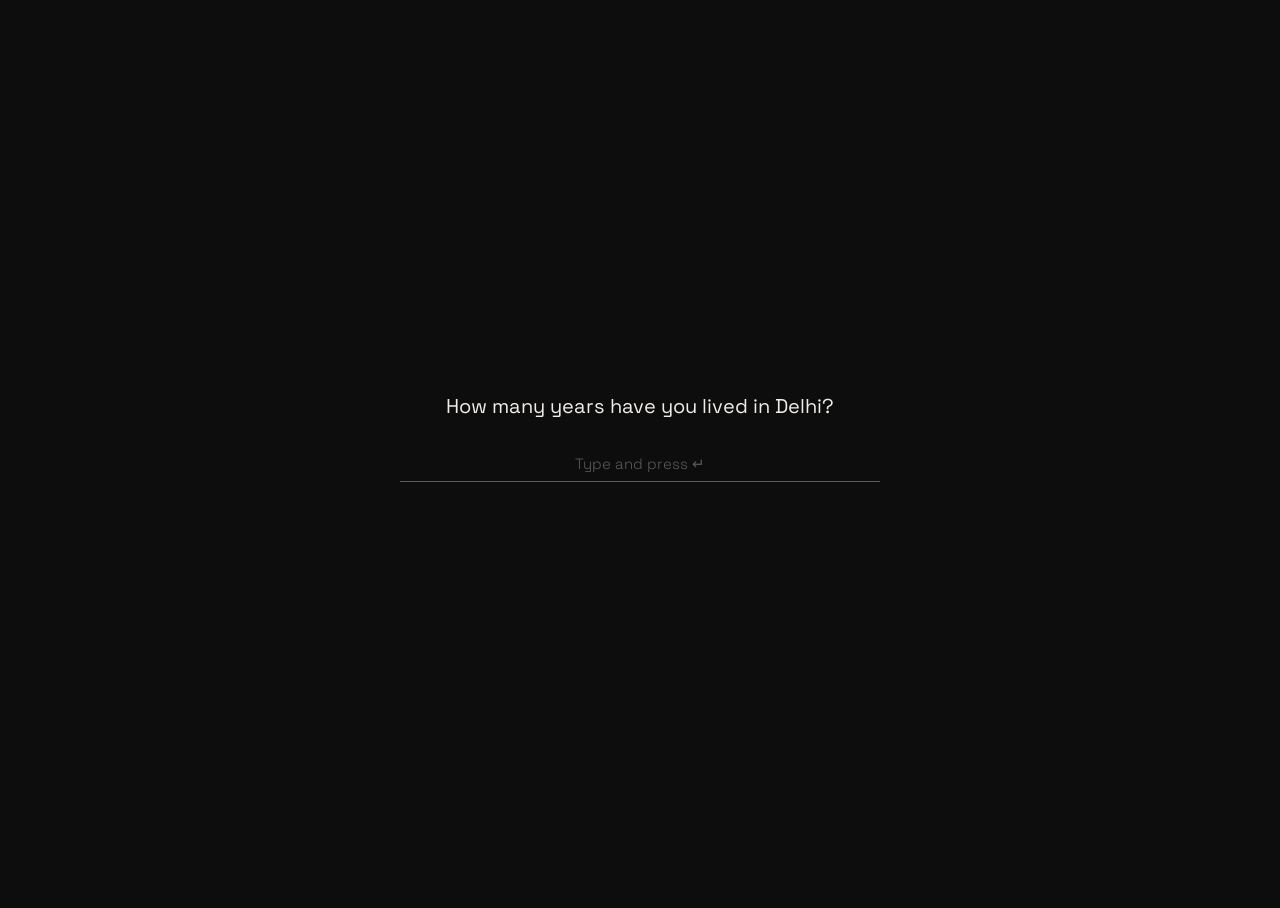
<file: index.html>
<!DOCTYPE html>
<html lang="en">
<head>
  <meta charset="UTF-8">
  <meta name="viewport" content="width=device-width, initial-scale=1.0">
  <title>Air Quality Visualisation</title>
  <link rel="preconnect" href="https://fonts.googleapis.com">
  <link rel="preconnect" href="https://fonts.gstatic.com" crossorigin>
  <link href="https://fonts.googleapis.com/css2?family=Space+Grotesk:wght@300;400&family=Space+Mono&display=swap" rel="stylesheet">
  <link rel="stylesheet" href="styles.css">
</head>
<body>

  <!-- PHASE 1: The Audit -->
  <div id="phase1" class="viewport-page active">
    
    <!-- Title Screen -->
    <div id="p1-title" class="content">
    <!-- Title & Input Sequence -->
    <div id="p1-title-screen" class="content" style="max-width: 1200px;">

      <div id="q_years" class="q-container" style="opacity:0; display:none; transition: opacity 800ms;">
        <label class="q-label">How many years have you lived in Delhi?</label>
        <input type="number" id="input_years" class="minimal-input" min="1" max="50" placeholder="Type and press ↵">
        <div id="warn_years" style="color: red; font-size: 12px; margin-top: 8px; opacity: 0; transition: opacity 0.3s; pointer-events: none;">oops too old</div>
      </div>

      <div id="q_outdoors" class="q-container" style="opacity:0; display:none; transition: opacity 800ms;">
        <label class="q-label">How many hours a day do you spend outdoors?<br><span style="font-size:14px; color:var(--text-muted);">(excluding commute)</span></label>
        <input type="number" id="input_outdoors" class="minimal-input" min="0" max="24" step="0.5" placeholder="Type and press ↵">
        <div id="warn_outdoors" style="color: red; font-size: 12px; margin-top: 8px; opacity: 0; transition: opacity 0.3s; pointer-events: none;">there are only 24 hours in a day</div>
      </div>

      <div id="q_purifier" class="q-container" style="opacity:0; display:none; transition: opacity 800ms;">
        <label class="q-label">What is the primary air filtration in your home?</label>
        <div class="styled-options" id="input_home_purifier_options">
          <div class="t-option" data-value="none">No air purifier</div>
          <div class="t-option" data-value="budget">Budget purifier</div>
          <div class="t-option" data-value="mid">Mid-range purifier</div>
          <div class="t-option" data-value="premium">Premium purifier</div>
        </div>
        <input type="hidden" id="input_home_purifier" value="">
      </div>

      <div id="q_work_purifier" class="q-container" style="opacity:0; display:none; transition: opacity 800ms;">
        <label class="q-label">What is the primary air filtration in your workspace?</label>
        <div class="styled-options" id="input_work_purifier_options">
          <div class="t-option" data-value="none">No filtration</div>
          <div class="t-option" data-value="budget">Basic purifiers</div>
          <div class="t-option" data-value="mid">Central air / Mid-range purifiers</div>
          <div class="t-option" data-value="premium">Sealed premium HEPA</div>
        </div>
        <input type="hidden" id="input_work_purifier" value="">
      </div>

      <div id="q_commute" class="q-container" style="opacity:0; display:none; transition: opacity 800ms;">
        <label class="q-label">How do you generally commute?</label>
        <div class="styled-options" id="input_commute_options">
          <div class="t-option" data-value="ac_car">Personal AC Car</div>
          <div class="t-option" data-value="metro">Metro / AC Cab</div>
          <div class="t-option" data-value="auto">Auto / Bus / Two-wheeler</div>
        </div>
        <input type="hidden" id="input_commute" value="">
      </div>

      <div id="q_commute_time" class="q-container" style="opacity:0; display:none; transition: opacity 800ms;">
        <label class="q-label">How many hours do you spend on commute?</label>
        <input type="number" id="input_commute_time" class="minimal-input" min="0" max="24" step="0.5" placeholder="Type and press ↵">
        <div id="warn_commute_time" style="color: red; font-size: 12px; margin-top: 8px; opacity: 0; transition: opacity 0.3s; pointer-events: none;">there are only 24 hours in a day</div>
      </div>

      <div id="q_worker" class="q-container" style="opacity:0; display:none; transition: opacity 800ms;">
        <label class="q-label">Who in your daily life do you interact with the most?</label>
        <div class="styled-options" id="input_worker_options">
          <div class="t-option" data-value="gig_delivery">The person who delivers your food and groceries</div>
          <div class="t-option" data-value="house_help">The person who helps run your home</div>
          <div class="t-option" data-value="security_guard">The person who guards your building</div>
          <div class="t-option" data-value="street_vendor">The person who sells you things on the street</div>
        </div>
        <input type="hidden" id="input_worker" value="">
        <button id="btn_worker_confirm" class="t-enter-btn" style="opacity:0; display:none;">Confirm (↵)</button>
      </div>
    </div>
  </div>
</div>

  <!-- PHASE 3: The Receipt -->
  <div id="phase3" class="viewport-page" style="display: block; visibility: hidden; pointer-events: none; overflow-y: auto;">
    
    <div style="max-width: 1400px; margin: 0 auto; width: 100%;">
    </div>

    <!-- The Receipt -->
    <div class="receipt-wrapper" id="receipt_section" style="opacity:0; transition: opacity 800ms;">
      <div class="receipt-grid" id="receipt_grid">
        <!-- User Receipt (Flippable) -->
        <div class="flip-card">
          <div class="flip-card-inner" id="receipt_flipper">
            <div class="flip-card-front" id="user_receipt_container">
               <!-- Content injected by JS -->
            </div>
            <div class="flip-card-back" id="worker_receipt_container">
               <!-- Content injected by JS -->
            </div>
          </div>
        </div>

        <!-- Print Action Side -->
        <div id="print_action_container" class="print-action-box">
           <button id="print_btn" class="thermal-print-btn">FLIP IT OVER</button>
           <div id="print_message" class="thermal-message">
             Thank you for your contribution. This person's lungs have been charged accordingly.
           </div>
        </div>
      </div>
      
      <div class="receipt-outro">
        Clean air was not distributed. It was purchased.
      </div>
      
      <div class="sources-footer">
        — CPCB / DPCC — historical PM2.5 data<br>
        — AQLI, University of Chicago EPIC — life expectancy loss<br>
        — Burnett et al. (2014), Environ Health Perspect — disease risk<br>
        — SAFAR, IITM — PM2.5 composition, NO₂ data<br>
        — Fairwork India 2024 — worker income and conditions
      </div>
    </div>

  </div>

  <script src="app.js"></script>
</body>
</html>
</file>
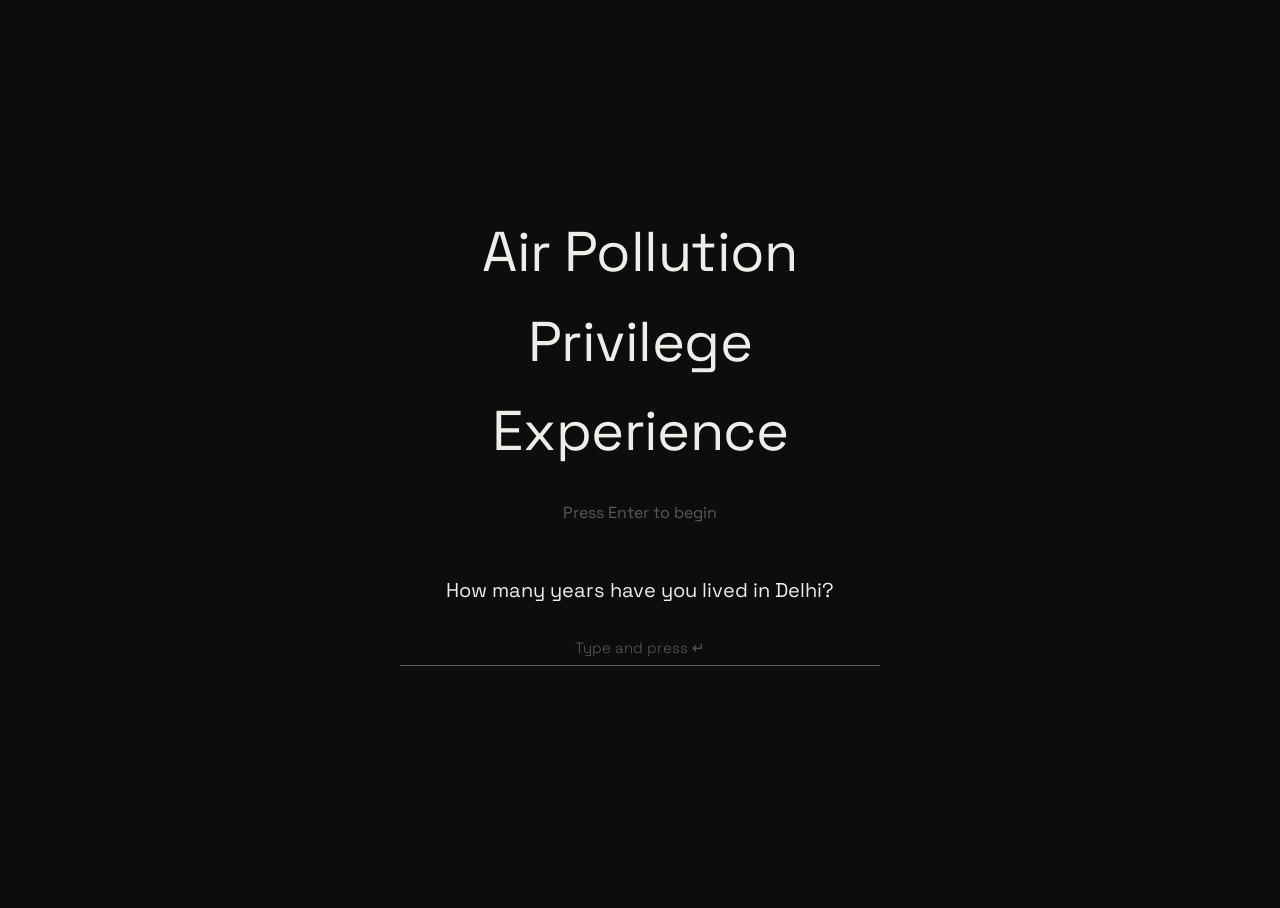
<file: index_bundled.html>
<!DOCTYPE html>
<html lang="en">
<head>
  <meta charset="UTF-8">
  <meta name="viewport" content="width=device-width, initial-scale=1.0">
  <title>Air Quality Visualisation</title>
  <link rel="preconnect" href="https://fonts.googleapis.com">
  <link rel="preconnect" href="https://fonts.gstatic.com" crossorigin>
  <link href="https://fonts.googleapis.com/css2?family=Space+Grotesk:wght@300;400&family=Space+Mono&display=swap" rel="stylesheet">
  <style>
@import url('https://fonts.googleapis.com/css2?family=Space+Grotesk:wght@300;400&family=Space+Mono&display=swap');

:root {
  --bg: #0D0D0D;
  --text-primary: #F0EDE8;
  --text-muted: #5A5A5A;
  --accent-safe: #8A9E8B;
  --accent-heavy: #9E8A7A;
  --rule: #2A2A2A;
  --thread: rgba(240, 237, 232, 0.3);
  
  --ease: cubic-bezier(0.25, 0.1, 0.25, 1);
  --dur: 700ms;
}

* {
  box-sizing: border-box;
}

body {
  background-color: var(--bg);
  color: var(--text-primary);
  font-family: 'Space Grotesk', sans-serif;
  line-height: 1.6;
  margin: 0;
  padding: 0;
  min-height: 100vh;
  overflow-x: hidden;
  -webkit-font-smoothing: antialiased;
}

h1, h2, h3, p { margin: 0; font-weight: 400; }

.viewport-page {
  position: absolute;
  top: 0;
  left: 0;
  width: 100vw;
  min-height: 100vh;
  opacity: 0;
  pointer-events: none;
  transform: translateY(8px);
  transition: opacity var(--dur) var(--ease), transform var(--dur) var(--ease);
  display: flex;
  flex-direction: column;
}

.viewport-page.active {
  opacity: 1;
  pointer-events: auto;
  transform: translateY(0);
}

.content {
  max-width: 720px;
  width: 100%;
  margin: 0 auto;
  padding: 0 48px;
  flex: 1;
  display: flex;
  flex-direction: column;
  justify-content: center;
}

.content.top-aligned {
  justify-content: flex-start;
  padding-top: 120px;
}

/* Typology */
.t-opening {
  font-size: clamp(32px, 4.5vw, 56px);
  font-weight: 400;
  text-align: center;
  letter-spacing: -0.01em;
  width: 100%;
}

.t-heading {
  font-size: 32px;
  letter-spacing: -0.01em;
  margin-bottom: 48px;
}

.t-body {
  font-size: 16px;
  color: var(--text-muted);
}

.t-data {
  font-size: 48px;
  font-weight: 300;
  color: var(--text-primary);
}

.t-mono {
  font-family: 'Space Mono', monospace;
  font-size: 13px;
  color: var(--text-muted);
}

.t-translation {
  font-size: 20px;
  margin-top: 12px;
}

/* Forms & UI */
.form-group {
  margin-bottom: 64px;
}

.form-group label {
  display: block;
  font-size: 16px;
  margin-bottom: 16px;
  color: var(--text-primary);
}

select {
  width: 100%;
  appearance: none;
  background: transparent;
  border: 1px solid var(--rule);
  color: var(--text-primary);
  font-family: 'Space Grotesk', sans-serif;
  font-size: 16px;
  padding: 16px;
  cursor: pointer;
  border-radius: 0;
  outline: none;
  transition: border-color var(--dur) var(--ease);
}
select:focus, select:hover {
  border-color: var(--text-muted);
}

/* Phase 1 Inputs Sequence */
.q-container {
  width: 100%;
  max-width: 480px;
  margin: 0 auto;
  display: flex;
  flex-direction: column;
  text-align: center;
  align-items: center;
}
.q-label {
  font-size: 20px;
  color: var(--text-primary);
  margin-bottom: 24px;
  display: block;
  text-align: center;
}

/* Minimal single input styling */
.minimal-input {
  background: transparent;
  border: none;
  color: var(--text-primary);
  font-family: inherit;
  font-size: 15px;
  padding: 8px 0;
  width: 100%;
  outline: none;
  font-weight: 300;
  border-bottom: 1px solid #3A3A3A;
  text-align: center;
  transition: border-color var(--dur) var(--ease);
}
.minimal-input:focus {
  border-color: var(--text-muted);
}
.minimal-input::placeholder {
  color: var(--text-muted);
}
select.minimal-input {
  appearance: none;
  cursor: pointer;
  padding: 8px 0;
  text-align: center;
  text-align-last: center;
}

/* Hide number input spinners */
input[type=number]::-webkit-inner-spin-button, 
input[type=number]::-webkit-outer-spin-button { 
  -webkit-appearance: none; 
  appearance: none;
  margin: 0; 
}
input[type=number] {
  -moz-appearance: textfield; /* Firefox */
}

/* Styled Options List */
.styled-options {
  width: 100%;
  display: flex;
  flex-direction: column;
  margin-top: 32px;
}
.t-option {
  padding: 12px 0;
  cursor: pointer;
  width: 100%;
  text-align: left;
  color: var(--text-muted);
  font-size: 16px;
  opacity: 0;
  transform: translateY(16px);
  transition: opacity var(--dur) var(--ease), transform var(--dur) var(--ease), color var(--dur) var(--ease);
}
.t-option:hover {
  color: var(--text-primary);
}
.t-option.active-option {
  color: #fff;
  font-weight: 400;
}
.t-option.active-option::before {
  content: '✓ ';
  color: var(--accent-safe);
}
.t-enter-btn {
  font-family: 'Space Mono', monospace;
  background: transparent;
  border: 1px solid var(--text-muted);
  color: var(--text-primary);
  padding: 12px 24px;
  margin-top: 24px;
  cursor: pointer;
  font-size: 14px;
  transition: all 0.3s var(--ease);
  width: 100%;
  max-width: 200px;
}
.t-enter-btn:hover {
  background-color: var(--text-primary);
  color: #000;
}

/* Phase 3 Receipt Layout */
.receipt-wrapper {
  max-width: 1000px;
  margin: 120px auto 0 auto;
  padding: 0 48px;
  font-family: 'Space Mono', monospace;
  position: relative;
}
.receipt-grid {
  display: grid;
  grid-template-columns: repeat(2, 1fr);
  gap: 80px;
  position: relative;
}
.receipt-col {
  flex: 1;
  background-color: #FFFFFF;
  color: #000000;
  padding: 32px;
  border: 2px solid #000;
  outline: 2px solid #000;
  outline-offset: -8px;
}

/* Print UI Adjustments */
.print-action-box {
  display: flex;
  flex-direction: column;
  justify-content: center;
  align-items: flex-start;
}

.thermal-print-btn {
  background-color: transparent;
  color: var(--text-primary);
  border: 1px solid var(--text-primary);
  padding: 16px 24px;
  font-family: 'Space Mono', monospace;
  font-size: 13px;
  text-transform: uppercase;
  cursor: pointer;
  transition: all 0.3s var(--ease);
  width: 100%;
}
.thermal-print-btn:hover {
  background-color: var(--text-primary);
  color: #000000;
}

.thermal-message {
  margin-top: 48px;
  font-family: 'Space Grotesk', sans-serif;
  font-size: 24px;
  line-height: 1.4;
  color: #C4856A; /* Dull red stark contrast */
  opacity: 0;
  transform: translateY(16px);
  transition: opacity 800ms var(--ease), transform 800ms var(--ease);
  border-left: 2px solid #C4856A;
  padding-left: 24px;
}

.thermal-message.show {
  opacity: 1;
  transform: translateY(0);
}

.receipt-header, .col-header {
  font-size: 11px;
  font-family: 'Space Mono', monospace;
  text-transform: uppercase;
  color: #000000;
  margin-bottom: 24px;
  padding-bottom: 12px;
  border-bottom: 1px solid #000000;
}

.col-header {
  border-bottom: none;
  margin-bottom: 48px;
}

.receipt-section-title {
  margin-top: 24px;
  margin-bottom: 12px;
  color: #000000;
  font-weight: normal;
  font-size: 12px;
  text-transform: uppercase;
  letter-spacing: 1.5px;
}
.receipt-row {
  display: flex;
  flex-direction: column;
  align-items: flex-start;
  justify-content: flex-start;
  padding: 0;
  margin-bottom: 24px;
  font-size: 13px;
  color: #000000;
  text-align: left;
  line-height: 1.2;
}
.receipt-row .r-title {
  color: #555555;
  margin-bottom: 6px;
}
.receipt-row .r-val {
  margin-bottom: 0;
  margin-top: 4px;
}
.receipt-bar {
  font-family: Consolas, "Courier New", monospace;
  font-size: 12px;
  letter-spacing: 3px;
  display: inline-block;
  height: 6px;
  overflow: hidden;
  line-height: 12px;
}

.receipt-box-left {
  margin-top: 64px;
  background-color: #0F1F10;
  color: #6B8F6C;
  padding: 24px;
  font-size: 13px;
  line-height: 1.6;
}
.receipt-box-right {
  margin-top: 64px;
  background-color: #1F0F0F;
  color: #8F6B6B;
  padding: 24px;
  font-size: 13px;
  line-height: 1.6;
}

.receipt-outro {
  text-align: center;
  margin-top: 120px;
  font-family: 'Space Grotesk', sans-serif;
  font-size: 15px;
  color: var(--text-primary);
  opacity: 0;
  transition: opacity 800ms var(--ease);
}
.sources-footer {
  margin-top: 160px;
  padding-bottom: 64px;
  text-align: center;
  font-size: 10px;
  color: #3D3D3D;
  font-family: 'Space Mono', monospace;
  line-height: 2;
  opacity: 0;
  transition: opacity 800ms var(--ease);
}

</style>
</head>
<body>

  <!-- PHASE 1: The Audit -->
  <div id="phase1" class="viewport-page active">
    
    <!-- Title Screen -->
    <div id="p1-title" class="content">
    <!-- Title & Input Sequence -->
    <div id="p1-title-screen" class="content" style="max-width: 1200px;">
<div class='t-opening' style='margin-bottom: 24px; color: var(--text-primary); text-align: center;'>Air Pollution Privilege Experience</div><div class='t-body' style='text-align: center; margin-bottom: 48px;'>Press Enter to begin</div>

      <div id="q_years" class="q-container" style="opacity:0; display:none; transition: opacity 800ms;">
        <label class="q-label">How many years have you lived in Delhi?</label>
        <input type="number" id="input_years" class="minimal-input" min="1" max="50" placeholder="Type and press ↵">
        <div id="warn_years" style="color: red; font-size: 12px; margin-top: 8px; opacity: 0; transition: opacity 0.3s; pointer-events: none;">oops too old</div>
      </div>

      <div id="q_outdoors" class="q-container" style="opacity:0; display:none; transition: opacity 800ms;">
        <label class="q-label">How many hours a day do you spend outdoors?<br><span style="font-size:14px; color:var(--text-muted);">(excluding commute)</span></label>
        <input type="number" id="input_outdoors" class="minimal-input" min="0" max="24" step="0.5" placeholder="Type and press ↵">
        <div id="warn_outdoors" style="color: red; font-size: 12px; margin-top: 8px; opacity: 0; transition: opacity 0.3s; pointer-events: none;">there are only 24 hours in a day</div>
      </div>

      <div id="q_purifier" class="q-container" style="opacity:0; display:none; transition: opacity 800ms;">
        <label class="q-label">What is the primary air filtration in your home?</label>
        <div class="styled-options" id="input_home_purifier_options">
          <div class="t-option" data-value="none">No air purifier</div>
          <div class="t-option" data-value="budget">Budget purifier</div>
          <div class="t-option" data-value="mid">Mid-range purifier</div>
          <div class="t-option" data-value="premium">Premium purifier</div>
        </div>
        <input type="hidden" id="input_home_purifier" value="">
      </div>

      <div id="q_work_purifier" class="q-container" style="opacity:0; display:none; transition: opacity 800ms;">
        <label class="q-label">What is the primary air filtration in your workspace?</label>
        <div class="styled-options" id="input_work_purifier_options">
          <div class="t-option" data-value="none">No filtration</div>
          <div class="t-option" data-value="budget">Basic purifiers</div>
          <div class="t-option" data-value="mid">Central air / Mid-range purifiers</div>
          <div class="t-option" data-value="premium">Sealed premium HEPA</div>
        </div>
        <input type="hidden" id="input_work_purifier" value="">
      </div>

      <div id="q_commute" class="q-container" style="opacity:0; display:none; transition: opacity 800ms;">
        <label class="q-label">How do you generally commute?</label>
        <div class="styled-options" id="input_commute_options">
          <div class="t-option" data-value="ac_car">Personal AC Car</div>
          <div class="t-option" data-value="metro">Metro / AC Cab</div>
          <div class="t-option" data-value="auto">Auto / Bus / Two-wheeler</div>
        </div>
        <input type="hidden" id="input_commute" value="">
      </div>

      <div id="q_commute_time" class="q-container" style="opacity:0; display:none; transition: opacity 800ms;">
        <label class="q-label">How many hours do you spend on commute?</label>
        <input type="number" id="input_commute_time" class="minimal-input" min="0" max="24" step="0.5" placeholder="Type and press ↵">
        <div id="warn_commute_time" style="color: red; font-size: 12px; margin-top: 8px; opacity: 0; transition: opacity 0.3s; pointer-events: none;">there are only 24 hours in a day</div>
      </div>

      <div id="q_worker" class="q-container" style="opacity:0; display:none; transition: opacity 800ms;">
        <label class="q-label">Who in your daily life do you interact with the most?</label>
        <div class="styled-options" id="input_worker_options">
          <div class="t-option" data-value="gig_delivery">The person who delivers your food and groceries</div>
          <div class="t-option" data-value="house_help">The person who helps run your home</div>
          <div class="t-option" data-value="security_guard">The person who guards your building</div>
          <div class="t-option" data-value="street_vendor">The person who sells you things on the street</div>
        </div>
        <input type="hidden" id="input_worker" value="">
        <button id="btn_worker_confirm" class="t-enter-btn" style="opacity:0; display:none;">Confirm (↵)</button>
      </div>
    </div>
  </div>
</div>

  <!-- PHASE 3: The Receipt -->
  <div id="phase3" class="viewport-page" style="display: block; visibility: hidden; pointer-events: none; overflow-y: auto;">
    
    <div style="max-width: 1400px; margin: 0 auto; width: 100%;">
    </div>

    <!-- The Receipt -->
    <div class="receipt-wrapper" id="receipt_section" style="opacity:0; transition: opacity 800ms;">
      <div class="receipt-grid" id="receipt_grid">
        <!-- User Receipt -->
        <div id="user_receipt_container" class="receipt-wrapper-single">
           <!-- Content injected by JS -->
        </div>

        <!-- Print Action Side -->
        <div id="print_action_container" class="print-action-box">
           <button id="print_btn" class="thermal-print-btn">DOWNLOAD RECEIPT</button>
           <div id="print_message" class="thermal-message">
             Thank you for your contribution. This person's lungs have been charged accordingly.
           </div>
        </div>
      </div>
      
      <div class="receipt-outro">
        Clean air was not distributed. It was purchased.
      </div>
      
      <div class="sources-footer">
        — CPCB / DPCC — historical PM2.5 data<br>
        — AQLI, University of Chicago EPIC — life expectancy loss<br>
        — Burnett et al. (2014), Environ Health Perspect — disease risk<br>
        — Goel et al. (2015), Atmos Environ — commute exposure ratios<br>
        — SAFAR, IITM — PM2.5 composition, NO₂ data<br>
        — Fairwork India 2024 — worker income and conditions
      </div>
    </div>

  </div>

  <script>
let appData = {
  constants: {
    "ventilation": { "rest_rate_lph": 550, "walking_rate_lph": 900, "cycling_rate_lph": 2400 },
    "deposition": { "pm25_fraction": 0.27 },
    "indoor_outdoor": { "indoor_pm25_ratio_no_purifier": 0.50, "indoor_pm25_ratio_hepa_h13": 0.005, "indoor_pm25_ratio_hepa_standard": 0.03, "indoor_pm25_ratio_budget_hepa": 0.10 },
    "commute_ratios": { "ac_car": 0.50, "metro": 0.80, "auto_bus_tw": 1.25 },
    "equivalents": { "cigarette_pm25_mg": 12 }
  },
  pm25: {
    "data": [
      { "year": 2010, "annual_avg": 122 }, { "year": 2011, "annual_avg": 128 }, { "year": 2012, "annual_avg": 131 },
      { "year": 2013, "annual_avg": 135 }, { "year": 2014, "annual_avg": 139 }, { "year": 2015, "annual_avg": 143 },
      { "year": 2016, "annual_avg": 136 }, { "year": 2017, "annual_avg": 141 }, { "year": 2018, "annual_avg": 113 },
      { "year": 2019, "annual_avg": 107 }, { "year": 2020, "annual_avg": 92 }, { "year": 2021, "annual_avg": 108 },
      { "year": 2022, "annual_avg": 112 }, { "year": 2023, "annual_avg": 109 }, { "year": 2024, "annual_avg": 106 }
    ]
  },
  shield: {
    "purifier_tiers": [
      { "id": "budget", "annual_cost_inr": 9000 },
      { "id": "mid", "annual_cost_inr": 18000 },
      { "id": "premium", "annual_cost_inr": 52000 }
    ]
  },
  workers: {
    "personas": [
      {
        "id": "gig_delivery",
        "label": "Gig delivery worker",
        "receipt_descriptor": "Swiggy / Zomato rider",
        "commute_pm25_ugm3": 148,
        "no2_exhaust_ugm3": 92,
        "indoor_pm25_ugm3": 74,
        "outdoor_pm25_ugm3": 148,
        "weighted_daily_exposure_ugm3": 98.4,
        "cigarette_equivalent_per_day": 4.5,
        "life_expectancy_loss_years": 12.6,
        "monthly_income_inr": 18000,
        "health_insurance": "None",
        "disease_heart_pct": 27, "disease_stroke_pct": 26, "disease_copd_pct": 24, "disease_lung_cancer_pct": 20,
        "privilege_rank": "BOTTOM 18%"
      },
      {
        "id": "house_help",
        "label": "House help",
        "receipt_descriptor": "Domestic / household worker",
        "commute_pm25_ugm3": 106,
        "no2_exhaust_ugm3": null,
        "indoor_pm25_ugm3": 89,
        "outdoor_pm25_ugm3": 106,
        "weighted_daily_exposure_ugm3": 82.1,
        "cigarette_equivalent_per_day": 3.7,
        "life_expectancy_loss_years": 10.8,
        "monthly_income_inr": 12000,
        "health_insurance": "None",
        "disease_heart_pct": 25, "disease_stroke_pct": 25, "disease_copd_pct": 22, "disease_lung_cancer_pct": 18,
        "privilege_rank": "BOTTOM 22%"
      },
      {
        "id": "security_guard",
        "label": "Security guard",
        "receipt_descriptor": "Residential / commercial guard",
        "commute_pm25_ugm3": 112,
        "no2_exhaust_ugm3": null,
        "indoor_pm25_ugm3": 95,
        "outdoor_pm25_ugm3": 112,
        "weighted_daily_exposure_ugm3": 103.6,
        "cigarette_equivalent_per_day": 4.7,
        "life_expectancy_loss_years": 11.2,
        "monthly_income_inr": 14000,
        "health_insurance": "Basic ESIC",
        "disease_heart_pct": 28, "disease_stroke_pct": 27, "disease_copd_pct": 25, "disease_lung_cancer_pct": 21,
        "privilege_rank": "BOTTOM 20%"
      },
      {
        "id": "street_vendor",
        "label": "Street vendor",
        "receipt_descriptor": "Roadside / market vendor",
        "commute_pm25_ugm3": 138,
        "no2_exhaust_ugm3": 78,
        "indoor_pm25_ugm3": null,
        "outdoor_pm25_ugm3": 138,
        "weighted_daily_exposure_ugm3": 126.4,
        "cigarette_equivalent_per_day": 5.7,
        "life_expectancy_loss_years": 13.1,
        "monthly_income_inr": 9000,
        "health_insurance": "None",
        "disease_heart_pct": 32, "disease_stroke_pct": 31, "disease_copd_pct": 28, "disease_lung_cancer_pct": 24,
        "privilege_rank": "BOTTOM 25%"
      }
    ]
  }
};

let state = {
  user: { cost: 0, pmInhaled: 0, cigs: 0, lifeLost: 0, exposureAvg: 0 },
  workers: [],
  workerStats: null
};

// Start directly since data is statically attached
function init() {
  startPhase1();
}

// 2. Phase 1 Mechanics
const questions = ['q_years', 'q_outdoors', 'q_purifier', 'q_work_purifier', 'q_commute', 'q_commute_time', 'q_worker'];
let currentQIndex = 0;

function startPhase1() {
  setTimeout(() => { showNextQuestion(); }, 100);

  function attemptAdvanceYears() {
    const el = document.getElementById('input_years');
    const warn = document.getElementById('warn_years');
    if (el.value) {
      if (parseInt(el.value) >= 40) {
        warn.style.opacity = '1';
      } else {
        warn.style.opacity = '0';
        advanceQuestion();
      }
    }
  }

  function attemptAdvanceOutdoors() {
    const el = document.getElementById('input_outdoors');
    const warn = document.getElementById('warn_outdoors');
    if (el.value) {
      if (parseFloat(el.value) > 24) {
        warn.style.opacity = '1';
      } else {
        warn.style.opacity = '0';
        advanceQuestion();
      }
    }
  }

  function attemptAdvanceCommuteTime() {
    const el = document.getElementById('input_commute_time');
    const warn = document.getElementById('warn_commute_time');
    if (el.value) {
      if (parseFloat(el.value) > 24) {
        warn.style.opacity = '1';
      } else {
        warn.style.opacity = '0';
        advanceQuestion();
      }
    }
  }

  function handleEnter(e) {
    if((e.key === 'Enter' || e.keyCode === 13) && e.target.value) {
      e.target.blur(); 
      if (e.target.id === 'input_years') attemptAdvanceYears();
      else if (e.target.id === 'input_outdoors') attemptAdvanceOutdoors();
      else if (e.target.id === 'input_commute_time') attemptAdvanceCommuteTime();
      else advanceQuestion();
    }
  }

  document.getElementById('input_years').addEventListener('keydown', handleEnter);
  document.getElementById('input_outdoors').addEventListener('keydown', handleEnter);
  document.getElementById('input_commute_time').addEventListener('keydown', handleEnter);
  
  document.getElementById('input_years').addEventListener('blur', (e) => {
    if (e.target.value && currentQIndex === 0) {
      if (parseInt(e.target.value) >= 40) document.getElementById('warn_years').style.opacity = '1';
      else { document.getElementById('warn_years').style.opacity = '0'; advanceQuestion(); }
    }
  });
  document.getElementById('input_outdoors').addEventListener('blur', (e) => {
    if (e.target.value && currentQIndex === 1) {
      if (parseFloat(e.target.value) > 24) document.getElementById('warn_outdoors').style.opacity = '1';
      else { document.getElementById('warn_outdoors').style.opacity = '0'; advanceQuestion(); }
    }
  });

  document.getElementById('input_commute_time').addEventListener('blur', (e) => {
    if (e.target.value && currentQIndex === 5) {
      if (parseFloat(e.target.value) > 24) document.getElementById('warn_commute_time').style.opacity = '1';
      else { document.getElementById('warn_commute_time').style.opacity = '0'; advanceQuestion(); }
    }
  });

  document.querySelectorAll('#input_home_purifier_options .t-option').forEach(opt => {
    opt.addEventListener('click', (e) => {
      document.getElementById('input_home_purifier').value = e.target.getAttribute('data-value');
      advanceQuestion();
    });
  });

  document.querySelectorAll('#input_work_purifier_options .t-option').forEach(opt => {
    opt.addEventListener('click', (e) => {
      document.getElementById('input_work_purifier').value = e.target.getAttribute('data-value');
      advanceQuestion();
    });
  });

  document.querySelectorAll('#input_commute_options .t-option').forEach(opt => {
    opt.addEventListener('click', (e) => {
      document.getElementById('input_commute').value = e.target.getAttribute('data-value');
      advanceQuestion();
    });
  });

  let selectedWorkers = [];
  const workerConfirmBtn = document.getElementById('btn_worker_confirm');
  
  workerConfirmBtn.addEventListener('click', () => {
    if (selectedWorkers.length > 0) {
      document.getElementById('input_worker').value = selectedWorkers.join(',');
      advanceQuestion();
    }
  });

  document.addEventListener('keydown', (e) => {
    if (e.key === 'Enter' && currentQIndex === 6) {
      if (selectedWorkers.length > 0) {
        document.getElementById('input_worker').value = selectedWorkers.join(',');
        advanceQuestion();
      }
    }
  });

  document.querySelectorAll('#input_worker_options .t-option').forEach(opt => {
    opt.addEventListener('click', (e) => {
      const val = e.target.getAttribute('data-value');
      if (selectedWorkers.includes(val)) {
        selectedWorkers = selectedWorkers.filter(v => v !== val);
        e.target.classList.remove('active-option');
      } else {
        selectedWorkers.push(val);
        e.target.classList.add('active-option');
      }
      
      if (selectedWorkers.length > 0) {
        workerConfirmBtn.style.display = 'inline-block';
        setTimeout(() => workerConfirmBtn.style.opacity = '1', 50);
      } else {
        workerConfirmBtn.style.opacity = '0';
        setTimeout(() => workerConfirmBtn.style.display = 'none', 300);
      }
    });
  });
}

function showNextQuestion() {
  if (currentQIndex < questions.length) {
    const qEl = document.getElementById(questions[currentQIndex]);
    qEl.style.display = 'flex';
    setTimeout(() => {
      qEl.style.opacity = '1';
      const input = qEl.querySelector('input, select');
      if (input) input.focus();
      
      const options = qEl.querySelectorAll('.t-option');
      options.forEach((opt, idx) => {
        setTimeout(() => { opt.style.opacity = '1'; opt.style.transform = 'translateY(0)'; }, idx * 80);
      });
    }, 50);
  } else {
    document.getElementById('p1-title-screen').style.opacity = '0';
    setTimeout(() => {
      document.getElementById('p1-title-screen').style.display = 'none';
      calculateAudit();
      const choice = document.getElementById('input_worker').value || 'gig_delivery';
      const choices = choice.split(',');
      state.workers = appData.workers.personas.filter(p => choices.includes(p.id));
      if (state.workers.length === 0) {
         state.workers = [appData.workers.personas[0]];
      }
      goToPhase3();
    }, 800);
  }
}

let isAdvancing = false;
function advanceQuestion() {
  if (isAdvancing) return;
  isAdvancing = true;
  const oldQ = document.getElementById(questions[currentQIndex]);
  oldQ.style.opacity = '0';
  setTimeout(() => {
    oldQ.style.display = 'none';
    currentQIndex++;
    isAdvancing = false;
    showNextQuestion();
  }, 800);
}

function calculateAudit() {
  let yearsInDelhi = parseInt(document.getElementById('input_years').value) || 1;
  if (yearsInDelhi > 40) yearsInDelhi = 40;
  let outdoors = parseFloat(document.getElementById('input_outdoors').value) || 0;
  let commuteHours = parseFloat(document.getElementById('input_commute_time').value) || 0;
  let homePurifier = document.getElementById('input_home_purifier').value || 'none';
  let workPurifier = document.getElementById('input_work_purifier').value || 'none';
  let commuteModeVal = document.getElementById('input_commute').value || 'ac_car';
  let commuteModeString = 'Personal AC Car';
  let commuteRatios = appData.constants.commute_ratios;
  let commuteMult = commuteRatios.ac_car;
  if(commuteModeVal === 'metro') { commuteModeString = 'Metro / AC Cab'; commuteMult = commuteRatios.metro; }
  if(commuteModeVal === 'auto') { commuteModeString = 'Auto / Bus / Two-wheeler'; commuteMult = commuteRatios.auto_bus_tw; }

  let totalDepositedUg = 0;
  let annualShieldCost = appData.shield.purifier_tiers.find(p => p.id === homePurifier)?.annual_cost_inr || 0;

  function getTierKey(tierName) {
    if(tierName === 'budget') return 'budget_hepa';
    if(tierName === 'premium') return 'hepa_h13';
    if(tierName === 'mid') return 'hepa_standard';
    return 'no_purifier';
  }

  let indoorRatioHome = appData.constants.indoor_outdoor["indoor_pm25_ratio_" + getTierKey(homePurifier)] || 0.50;
  let indoorRatioWork = appData.constants.indoor_outdoor["indoor_pm25_ratio_" + getTierKey(workPurifier)] || 0.50;
  let depFraction = appData.constants.deposition.pm25_fraction;

  let workHours = Math.min(8, Math.max(0, 24 - outdoors - commuteHours));
  let homeHours = Math.max(0, 24 - outdoors - workHours - commuteHours);
  let currentYear = 2024;
  let avgWeightedExposure = 0;

  for (let i = 0; i < yearsInDelhi; i++) {
    const yrList = appData.pm25.data;
    let pmData = yrList.find(d => d.year === (currentYear - i)) || yrList[0];
    const pm25 = pmData.annual_avg;

    let dailyOutUg = (appData.constants.ventilation.rest_rate_lph * outdoors / 1000) * pm25;
    let pm25IndoorHome = pm25 * indoorRatioHome;
    let pm25IndoorWork = pm25 * indoorRatioWork;
    let pm25Commute = pm25 * commuteMult;
    
    let dailyHomeUg = (appData.constants.ventilation.rest_rate_lph * homeHours / 1000) * pm25IndoorHome;
    let dailyWorkUg = (appData.constants.ventilation.rest_rate_lph * workHours / 1000) * pm25IndoorWork;
    let dailyCommuteUg = (appData.constants.ventilation.rest_rate_lph * commuteHours / 1000) * pm25Commute;

    totalDepositedUg += (dailyOutUg + dailyHomeUg + dailyWorkUg + dailyCommuteUg) * depFraction * 365;

    if (i === 0) {
      avgWeightedExposure = ((outdoors * pm25) + (homeHours * pm25IndoorHome) + (workHours * pm25IndoorWork) + (commuteHours * pm25Commute)) / 24;
    }
  }

  const pm25_2024 = appData.pm25.data.find(d => d.year === 2024).annual_avg;
  let cigsPerDay = avgWeightedExposure / 22;

  let computedCommutePm25 = pm25_2024 * commuteMult;

  let ansYearsLost = ((avgWeightedExposure - 5) / 10) * 0.98 * (yearsInDelhi / 70);

  state.envParams = {
    outdoorsTime: outdoors, homeHours: homeHours, workHours: workHours,
    pm25Outdoor: pm25_2024, pm25Home: pm25_2024 * indoorRatioHome, pm25Work: pm25_2024 * indoorRatioWork,
    weightedAvg: avgWeightedExposure, cost: annualShieldCost, commuteMode: commuteModeString, commutePm25: computedCommutePm25,
    yearsInDelhi: yearsInDelhi
  };
  state.user.exposureAvg = Number(avgWeightedExposure.toFixed(1));
  state.user.cigs = cigsPerDay.toFixed(1);
  state.user.lifeLost = ansYearsLost;
}

function goToPhase3() {
  document.getElementById('phase1').classList.remove('active');
  setTimeout(() => {
    const p3 = document.getElementById('phase3');
    p3.style.visibility = 'visible';
    p3.style.pointerEvents = 'auto';
    p3.classList.add('active');

    buildReceipt();

    setTimeout(() => {
      document.getElementById('thread_line').classList.add('draw');
      document.getElementById('receipt_section').style.opacity = '1';

      setTimeout(() => {
        const outro = document.querySelector('.receipt-outro');
        const footer = document.querySelector('.sources-footer');
        if (outro) outro.style.opacity = '1';
        if (footer) footer.style.opacity = '1';
      }, 1400); 
    }, 800);
  }, 700);
}

function getAsciiBar(val, max = 100, chars = 25) {
  const filled = Math.min(chars, Math.max(0, Math.round((val / max) * chars)));
  return '█'.repeat(filled) + '▒'.repeat(chars - filled);
}

function buildReceipt() {
  const uEnv = state.envParams;
  const c = document.getElementById('user_receipt_container');
  c.innerHTML = `
    <div class="thread" id="thread_line"></div>
    <div class="receipt-col">
      <div class="receipt-header">PERSONAL AIR EXPOSURE RECEIPT</div>
      <div class="receipt-section-title">Daily exposure profile (PM2.5)</div>
      <div class="receipt-row">
        <span class="r-title">Home Exposure - ${uEnv.pm25Home.toFixed(1)} µg/m³</span>
        <div style="display:flex; align-items:center; gap:8px;">
          <span style="font-size:10px; color:#000;">GOOD</span>
          <span class="receipt-bar">${getAsciiBar(uEnv.pm25Home)}</span>
          <span style="font-size:10px; color:#000;">POOR</span>
        </div>
      </div>
      <div class="receipt-row">
        <span class="r-title">Work Exposure - ${uEnv.pm25Work.toFixed(1)} µg/m³</span>
        <div style="display:flex; align-items:center; gap:8px;">
          <span style="font-size:10px; color:#000;">GOOD</span>
          <span class="receipt-bar">${getAsciiBar(uEnv.pm25Work)}</span>
          <span style="font-size:10px; color:#000;">POOR</span>
        </div>
      </div>
      <div class="receipt-row">
        <span class="r-title">Outdoor Exposure - ${uEnv.pm25Outdoor.toFixed(1)} µg/m³</span>
        <div style="display:flex; align-items:center; gap:8px;">
          <span style="font-size:10px; color:#000;">GOOD</span>
          <span class="receipt-bar">${getAsciiBar(uEnv.pm25Outdoor)}</span>
          <span style="font-size:10px; color:#000;">POOR</span>
        </div>
      </div>
      <div class="receipt-row">
        <span class="r-title">Commute - ${uEnv.commutePm25.toFixed(1)} µg/m³</span>
        <div style="display:flex; align-items:center; gap:8px;">
          <span style="font-size:10px; color:#000;">GOOD</span>
          <span class="receipt-bar">${getAsciiBar(uEnv.commutePm25)}</span>
          <span style="font-size:10px; color:#000;">POOR</span>
        </div>
      </div>
      <div class="receipt-row">
        <span class="r-title">Weighted daily exposure - ${state.user.exposureAvg.toFixed(1)} μg/m³</span>
        <div style="display:flex; align-items:center; gap:8px;">
          <span style="font-size:10px; color:#000;">GOOD</span>
          <span class="receipt-bar">${getAsciiBar(state.user.exposureAvg)}</span>
          <span style="font-size:10px; color:#000;">POOR</span>
        </div>
      </div>

      <div class="receipt-section-title">Cumulative</div>
      <div class="receipt-row"><span class="r-title">Cigarette equivalent/day</span><span class="r-val">${state.user.cigs}</span></div>
      <div class="receipt-row"><span class="r-title">Disease risk - low</span></div>

      <div class="receipt-section-title">Final</div>
      <div class="receipt-row"><span class="r-title">PRIVILEGE RANK</span><span class="r-val" style="color:#8A9E8B;">TOP 12%</span></div>

      <div class="receipt-box-left">
        You are among a small minority in Delhi who can afford to be less exposed to air pollution. The systems that protect you are out of reach for most.
      </div>
    </div>
  `;
}

// Thermal Printer Implementation
function formatThermalReceipt(worker) {
  const line = () => '-'.repeat(32) + '\n';
  const pad = (left, right) => {
    let str = left;
    let spaces = 32 - left.length - right.length;
    if (spaces < 1) spaces = 1;
    return str + ' '.repeat(spaces) + right + '\n';
  };
  const center = (text) => {
    let spaces = Math.max(0, Math.floor((32 - text.length) / 2));
    return ' '.repeat(spaces) + text + '\n';
  };

  let out = '';
  out += center('EXPOSURE BILL - UNPAID') + '\n';
  out += center(worker.receipt_descriptor) + '\n';
  out += line();
  
  out += 'DAILY EXPOSURE PROFILE OF\n';
  out += 'THE PERSON WHO:\n';
  if (worker.id === 'gig_delivery') {
    out += 'DELIVERS YOUR FOOD & GROCERIES\n';
  } else if (worker.id === 'house_help') {
    out += 'HELPS RUN YOUR HOME\n';
  } else if (worker.id === 'security_guard') {
    out += 'GUARDS YOUR BUILDING\n';
  } else if (worker.id === 'street_vendor') {
    out += 'SELLS YOU THINGS ON THE STREET\n';
  }
  out += line();
  
  out += center(`Commute - ${worker.commute_pm25_ugm3} ug/m3`) + '\n';
  out += center(getAsciiBar(worker.commute_pm25_ugm3, 100, 25)) + '\n';
  if (worker.indoor_pm25_ugm3) {
    out += center(`Indoor - ${worker.indoor_pm25_ugm3} ug/m3`) + '\n';
    out += center(getAsciiBar(worker.indoor_pm25_ugm3, 100, 25)) + '\n';
  }
  out += center(`Outdoor - ${worker.outdoor_pm25_ugm3} ug/m3`) + '\n';
  out += center(getAsciiBar(worker.outdoor_pm25_ugm3, 100, 25)) + '\n';
  if (worker.no2_exhaust_ugm3 !== null) {
      out += center(`NO2 Exhaust - ${worker.no2_exhaust_ugm3} ug/m3`) + '\n';
  }
  out += center(`Total Weighted - ${worker.weighted_daily_exposure_ugm3.toFixed(1)} ug/m3`) + '\n';
  out += center(getAsciiBar(worker.weighted_daily_exposure_ugm3, 100, 25)) + '\n';
  out += line();

  out += 'CUMULATIVE TOLL\n';
  out += pad('Cigarettes/day:', `${worker.cigarette_equivalent_per_day}`);
  out += pad('Disease Risk:', `Heart Disease`);
  out += pad('             ', `Lung Cancer`);
  out += line();
  
  out += 'FINAL RANK\n';
  out += pad('PRIVILEGE:', worker.privilege_rank);
  out += line();
  
  out += '\nBecause they cannot afford\n';
  out += 'to filter their air, this\n';
  out += 'worker absorbs the full\n';
  out += 'toxicity of the city.\n';
  out += 'Clean air is a luxury good.\n\n\n\n\n\n';
  
  return out;
}

// Commented out hardware thermal printer implementation
/*
document.getElementById('print_btn').addEventListener('click', async () => {
  if (!("serial" in navigator)) {
     alert("Web Serial API is not fully supported in your browser. Please try Chrome, Edge, or Opera.");
     return;
  }
  try {
    const port = await navigator.serial.requestPort();
    await port.open({ baudRate: 9600 });
    const writer = port.writable.getWriter();
    const encoder = new TextEncoder();
    
    // Format the worker's text based on the 32 char thermal paper width
    const textStr = formatThermalReceipt(state.worker);
    
    await writer.write(encoder.encode(textStr));
    writer.releaseLock();
    await port.close();
    
    // Show the congratulations message on-screen!
    const printMessage = document.getElementById('print_message');
    printMessage.innerHTML = "You are exposed to higher pollution levels due to limited access to protective infrastructure.";
    printMessage.style.color = "red";
    printMessage.style.borderLeftColor = "red";
    printMessage.classList.add('show');
    
  } catch (err) {
    console.error("Printer connection failed:", err);
    // Even if it failed, for testing purposes, we can uncomment the below
    // to show the message. But generally, only show if it succeeded.
    // const printMessage = document.getElementById('print_message');
    // printMessage.innerHTML = "You are exposed to higher pollution levels due to limited access to protective infrastructure.";
    // printMessage.style.color = "red";
    // printMessage.style.borderLeftColor = "red";
    // printMessage.classList.add('show');
    alert("Connection to printer failed or was cancelled.");
  }
});
*/

// Download as PNG implementation with matching UI elements
document.getElementById('print_btn').addEventListener('click', async () => {
  for (let i = 0; i < state.workers.length; i++) {
    const worker = state.workers[i];
    
    const canvas = document.createElement('canvas');
    // 4x6 portrait print ratio (101.6mm x 152.4mm / ~254 DPI)
    canvas.width = 1016; 
    canvas.height = 1524;
    const ctx = canvas.getContext('2d');
    
    // Background
    ctx.fillStyle = '#FFFFFF';
    ctx.fillRect(0, 0, canvas.width, canvas.height);
    
    // UI Layout Borders simulating .receipt-col
    ctx.strokeStyle = '#000000';
    ctx.lineWidth = 10;
    ctx.strokeRect(32, 32, canvas.width - 64, canvas.height - 64);
    ctx.lineWidth = 4;
    ctx.strokeRect(48, 48, canvas.width - 96, canvas.height - 96);
    
    let yOffset = 140;
    const leftX = 96;
    
    ctx.textAlign = 'left';
    ctx.textBaseline = 'top';
    
    // Header (.receipt-header)
    ctx.fillStyle = '#000000';
    ctx.font = '28px monospace';
    ctx.fillText('EXPOSURE BILL - UNPAID', leftX, yOffset);
    yOffset += 40;
    ctx.fillText((worker.receipt_descriptor || '').toUpperCase(), leftX, yOffset);
    yOffset += 48;
    
    ctx.beginPath();
    ctx.moveTo(96, yOffset);
    ctx.lineTo(canvas.width - 96, yOffset);
    ctx.lineWidth = 2;
    ctx.stroke();
    yOffset += 48;
    
    function drawSectionTitle(title) {
      ctx.font = 'normal 30px "Space Grotesk", sans-serif';
      ctx.fillStyle = '#000000';
      ctx.letterSpacing = '3px';
      ctx.fillText(title.toUpperCase(), leftX, yOffset);
      ctx.letterSpacing = '0px';
      yOffset += 56;
    }
    
    function drawRow(titleWithVal, valExtra, barStr, isFinal) {
      ctx.font = '33px "Space Grotesk", sans-serif';
      ctx.fillStyle = '#555555';
      ctx.fillText(titleWithVal, leftX, yOffset);
      yOffset += 40;
      
      if (valExtra) {
        ctx.fillStyle = isFinal ? '#8F6B6B' : '#000000';
        ctx.fillText(valExtra, leftX, yOffset);
        yOffset += 40;
      }
      
      if (barStr) {
        ctx.font = '24px "Space Grotesk", sans-serif';
        ctx.fillStyle = '#000000';
        ctx.fillText('GOOD', leftX, yOffset + 4);
        
        let goodWidth = ctx.measureText('GOOD').width;
        let pad = 12;
        let barX = leftX + goodWidth + pad;

        ctx.font = '30px "Courier New", Consolas, monospace';
        ctx.letterSpacing = '6px';
        
        ctx.save();
        ctx.beginPath();
        // Clip to create the thin bar appearance
        ctx.rect(barX, yOffset, canvas.width, 16); 
        ctx.clip();
        ctx.fillText(barStr, barX, yOffset);
        ctx.restore();
        
        let barWidth = ctx.measureText(barStr).width;
        let poorX = barX + barWidth + pad;
        
        ctx.font = '24px "Space Grotesk", sans-serif';
        ctx.letterSpacing = '0px';
        ctx.fillText('POOR', poorX, yOffset + 4);

        yOffset += 16 + 24; 
      }
      yOffset += 12;
    }
    
    // Category 1
    drawSectionTitle('Daily exposure profile (PM2.5)');
    drawRow(`Commute - ${worker.commute_pm25_ugm3} µg/m³`, null, getAsciiBar(worker.commute_pm25_ugm3));
    if (worker.indoor_pm25_ugm3) {
      drawRow(`Indoor - ${worker.indoor_pm25_ugm3} µg/m³`, null, getAsciiBar(worker.indoor_pm25_ugm3));
    }
    drawRow(`Outdoor - ${worker.outdoor_pm25_ugm3} µg/m³`, null, getAsciiBar(worker.outdoor_pm25_ugm3));
    if (worker.no2_exhaust_ugm3 !== null) {
      drawRow(`NO2 Exhaust - ${worker.no2_exhaust_ugm3} µg/m³`, null, null);
    }
    drawRow(`Weighted daily exposure - ${worker.weighted_daily_exposure_ugm3.toFixed(1)} µg/m³`, null, getAsciiBar(worker.weighted_daily_exposure_ugm3));
    
    yOffset += 24;
    
    // Category 2
    drawSectionTitle('Cumulative');
    drawRow('Cigarette equivalent/day', `${worker.cigarette_equivalent_per_day}`, null);
    const risks = [];
    if(worker.disease_heart_pct) risks.push(`Heart Disease`);
    if(worker.disease_lung_cancer_pct) risks.push(`Lung Cancer`);
    drawRow('Elevated disease risk', risks.join(', '), null);
    
    yOffset += 24;
    
    // Category 3
    drawSectionTitle('Final');
    drawRow('PRIVILEGE RANK', worker.privilege_rank, null, true);
    
    // Conclusion Box (.receipt-box-right)
    yOffset += 32;
    const boxMargin = 96;
    const boxPad = 48;
    const boxText = "Because they cannot afford to filter their air, this worker absorbs the full toxicity of the city. Clean air is a luxury good.";
    
    // Wrap
    const words = boxText.split(' ');
    let line = '';
    const linesArr = [];
    ctx.font = '33px "Space Grotesk", sans-serif';
    for(let n = 0; n < words.length; n++) {
      let testLine = line + words[n] + ' ';
      let metrics = ctx.measureText(testLine);
      if (metrics.width > (canvas.width - boxMargin*2 - boxPad*2) && n > 0) {
        linesArr.push(line);
        line = words[n] + ' ';
      } else {
        line = testLine;
      }
    }
    linesArr.push(line);
    
    ctx.fillStyle = '#000000';
    let ty = yOffset + boxPad;
    linesArr.forEach(l => {
      ctx.fillText(l.trim(), leftX, ty);
      ty += 48;
    });
    
    const link = document.createElement('a');
    link.download = `Receipt download/exposure_receipt_${worker.id}_${Date.now()}.png`;
    link.href = canvas.toDataURL('image/png');
    document.body.appendChild(link);
    link.click();
    document.body.removeChild(link);
    
    await new Promise(r => setTimeout(r, 600)); // Delay between downloads
  }

  
  // Show the brutalist congratulations message on-screen
  const printMessage = document.getElementById('print_message');
  printMessage.innerHTML = "Thank you for your contribution. This person's lungs have been charged accordingly.";
  printMessage.style.color = "red";
  printMessage.style.borderLeftColor = "red";
  printMessage.classList.add('show');
});

// Kickoff
init();

</script>
</body>
</html>
</file>
<file: styles.css>
@import url('https://fonts.googleapis.com/css2?family=Space+Grotesk:wght@300;400&family=Space+Mono&display=swap');

:root {
  --bg: #0D0D0D;
  --text-primary: #F0EDE8;
  --text-muted: #5A5A5A;
  --accent-safe: #8A9E8B;
  --accent-heavy: #9E8A7A;
  --rule: #2A2A2A;
  --thread: rgba(240, 237, 232, 0.3);
  
  --ease: cubic-bezier(0.25, 0.1, 0.25, 1);
  --dur: 700ms;
}

* {
  box-sizing: border-box;
}

body {
  background-color: var(--bg);
  color: var(--text-primary);
  font-family: 'Space Grotesk', sans-serif;
  line-height: 1.6;
  margin: 0;
  padding: 0;
  min-height: 100vh;
  overflow-x: hidden;
  -webkit-font-smoothing: antialiased;
}

h1, h2, h3, p { margin: 0; font-weight: 400; }

.viewport-page {
  position: absolute;
  top: 0;
  left: 0;
  width: 100vw;
  min-height: 100vh;
  opacity: 0;
  pointer-events: none;
  transform: translateY(8px);
  transition: opacity var(--dur) var(--ease), transform var(--dur) var(--ease);
  display: flex;
  flex-direction: column;
}

.viewport-page.active {
  opacity: 1;
  pointer-events: auto;
  transform: translateY(0);
}

.content {
  max-width: 720px;
  width: 100%;
  margin: 0 auto;
  padding: 0 48px;
  flex: 1;
  display: flex;
  flex-direction: column;
  justify-content: center;
}

.content.top-aligned {
  justify-content: flex-start;
  padding-top: 120px;
}

/* Typology */
.t-opening {
  font-size: clamp(32px, 4.5vw, 56px);
  font-weight: 400;
  text-align: center;
  letter-spacing: -0.01em;
  width: 100%;
}

.t-heading {
  font-size: 32px;
  letter-spacing: -0.01em;
  margin-bottom: 48px;
}

.t-body {
  font-size: 16px;
  color: var(--text-muted);
}

.t-data {
  font-size: 48px;
  font-weight: 300;
  color: var(--text-primary);
}

.t-mono {
  font-family: 'Space Mono', monospace;
  font-size: 13px;
  color: var(--text-muted);
}

.t-translation {
  font-size: 20px;
  margin-top: 12px;
}

/* Forms & UI */
.form-group {
  margin-bottom: 64px;
}

.form-group label {
  display: block;
  font-size: 16px;
  margin-bottom: 16px;
  color: var(--text-primary);
}

select {
  width: 100%;
  appearance: none;
  background: transparent;
  border: 1px solid var(--rule);
  color: var(--text-primary);
  font-family: 'Space Grotesk', sans-serif;
  font-size: 16px;
  padding: 16px;
  cursor: pointer;
  border-radius: 0;
  outline: none;
  transition: border-color var(--dur) var(--ease);
}
select:focus, select:hover {
  border-color: var(--text-muted);
}

/* Phase 1 Inputs Sequence */
.q-container {
  width: 100%;
  max-width: 480px;
  margin: 0 auto;
  display: flex;
  flex-direction: column;
  text-align: center;
  align-items: center;
}
.q-label {
  font-size: 20px;
  color: var(--text-primary);
  margin-bottom: 24px;
  display: block;
  text-align: center;
}

/* Minimal single input styling */
.minimal-input {
  background: transparent;
  border: none;
  color: var(--text-primary);
  font-family: inherit;
  font-size: 15px;
  padding: 8px 0;
  width: 100%;
  outline: none;
  font-weight: 300;
  border-bottom: 1px solid #3A3A3A;
  text-align: center;
  transition: border-color var(--dur) var(--ease);
}
.minimal-input:focus {
  border-color: var(--text-muted);
}
.minimal-input::placeholder {
  color: var(--text-muted);
}
select.minimal-input {
  appearance: none;
  cursor: pointer;
  padding: 8px 0;
  text-align: center;
  text-align-last: center;
}

/* Hide number input spinners */
input[type=number]::-webkit-inner-spin-button, 
input[type=number]::-webkit-outer-spin-button { 
  -webkit-appearance: none; 
  appearance: none;
  margin: 0; 
}
input[type=number] {
  -moz-appearance: textfield; /* Firefox */
}

/* Styled Options List */
.styled-options {
  width: 100%;
  display: flex;
  flex-direction: column;
  margin-top: 32px;
}
.t-option {
  padding: 12px 0;
  cursor: pointer;
  width: 100%;
  text-align: left;
  color: var(--text-muted);
  font-size: 16px;
  opacity: 0;
  transform: translateY(16px);
  transition: opacity var(--dur) var(--ease), transform var(--dur) var(--ease), color var(--dur) var(--ease);
}
.t-option:hover {
  color: var(--text-primary);
}
.t-option.active-option {
  color: #fff;
  font-weight: 400;
}
.t-option.active-option::before {
  content: '✓ ';
  color: var(--accent-safe);
}
.t-enter-btn {
  font-family: 'Space Mono', monospace;
  background: transparent;
  border: 1px solid var(--text-muted);
  color: var(--text-primary);
  padding: 12px 24px;
  margin-top: 24px;
  cursor: pointer;
  font-size: 14px;
  transition: all 0.3s var(--ease);
  width: 100%;
  max-width: 200px;
}
.t-enter-btn:hover {
  background-color: var(--text-primary);
  color: #000;
}

/* Phase 3 Receipt Layout */
.receipt-wrapper {
  max-width: 1000px;
  margin: 120px auto 0 auto;
  padding: 0 48px;
  font-family: 'Space Mono', monospace;
  position: relative;
}
.receipt-grid {
  display: grid;
  grid-template-columns: repeat(2, 1fr);
  gap: 80px;
  position: relative;
}
.receipt-col {
  flex: 1;
  background-color: #FFFFFF;
  color: #000000;
  padding: 32px;
  border: 2px solid #000;
  outline: 2px solid #000;
  outline-offset: -8px;
}

/* Print UI Adjustments */
.print-action-box {
  display: flex;
  flex-direction: column;
  justify-content: center;
  align-items: flex-start;
}

.thermal-print-btn {
  background-color: transparent;
  color: var(--text-primary);
  border: 1px solid var(--text-primary);
  padding: 16px 24px;
  font-family: 'Space Mono', monospace;
  font-size: 13px;
  text-transform: uppercase;
  cursor: pointer;
  transition: all 0.3s var(--ease);
  width: 100%;
}
.thermal-print-btn:hover {
  background-color: var(--text-primary);
  color: #000000;
}

.thermal-message {
  margin-top: 48px;
  font-family: 'Space Grotesk', sans-serif;
  font-size: 24px;
  line-height: 1.4;
  color: #C4856A; /* Dull red stark contrast */
  opacity: 0;
  transform: translateY(16px);
  transition: opacity 800ms var(--ease), transform 800ms var(--ease);
  border-left: 2px solid #C4856A;
  padding-left: 24px;
}

.thermal-message.show {
  opacity: 1;
  transform: translateY(0);
}

.receipt-header, .col-header {
  font-size: 11px;
  font-family: 'Space Mono', monospace;
  text-transform: uppercase;
  color: #000000;
  margin-bottom: 24px;
  padding-bottom: 12px;
  border-bottom: 1px solid #000000;
}

.col-header {
  border-bottom: none;
  margin-bottom: 48px;
}

.receipt-section-title {
  margin-top: 24px;
  margin-bottom: 12px;
  color: #000000;
  font-weight: normal;
  font-size: 12px;
  text-transform: uppercase;
  letter-spacing: 1.5px;
}
.receipt-row {
  display: flex;
  flex-direction: column;
  align-items: flex-start;
  justify-content: flex-start;
  padding: 0;
  margin-bottom: 24px;
  font-size: 13px;
  color: #000000;
  text-align: left;
  line-height: 1.2;
}
.receipt-row .r-title {
  color: #555555;
  margin-bottom: 6px;
}
.receipt-row .r-val {
  margin-bottom: 0;
  margin-top: 4px;
}
.receipt-bar {
  font-family: Consolas, "Courier New", monospace;
  font-size: 12px;
  letter-spacing: 3px;
  display: inline-block;
  height: 6px;
  overflow: hidden;
  line-height: 12px;
}

.receipt-box-left {
  margin-top: 64px;
  background-color: #0F1F10;
  color: #6B8F6C;
  padding: 24px;
  font-size: 13px;
  line-height: 1.6;
}
.receipt-box-right {
  margin-top: 64px;
  background-color: #1F0F0F;
  color: #8F6B6B;
  padding: 24px;
  font-size: 13px;
  line-height: 1.6;
}

.receipt-outro {
  text-align: center;
  margin-top: 120px;
  font-family: 'Space Grotesk', sans-serif;
  font-size: 15px;
  color: var(--text-primary);
  opacity: 0;
  transition: opacity 800ms var(--ease);
}
.sources-footer {
  margin-top: 160px;
  padding-bottom: 64px;
  text-align: center;
  font-size: 10px;
  color: #3D3D3D;
  font-family: 'Space Mono', monospace;
  line-height: 2;
  opacity: 0;
  transition: opacity 800ms var(--ease);
}

/* Flip Card Styles */
.flip-card {
  perspective: 1200px;
  width: 100%;
}
.flip-card-inner {
  position: relative;
  width: 100%;
  transition: transform 0.8s var(--ease);
  transform-style: preserve-3d;
}
.flip-card-inner.flipped {
  transform: rotateY(180deg);
}
.flip-card-front, .flip-card-back {
  width: 100%;
  backface-visibility: hidden;
  -webkit-backface-visibility: hidden;
}
.flip-card-back {
  position: absolute;
  top: 0;
  left: 0;
  transform: rotateY(180deg);
}
</file>
